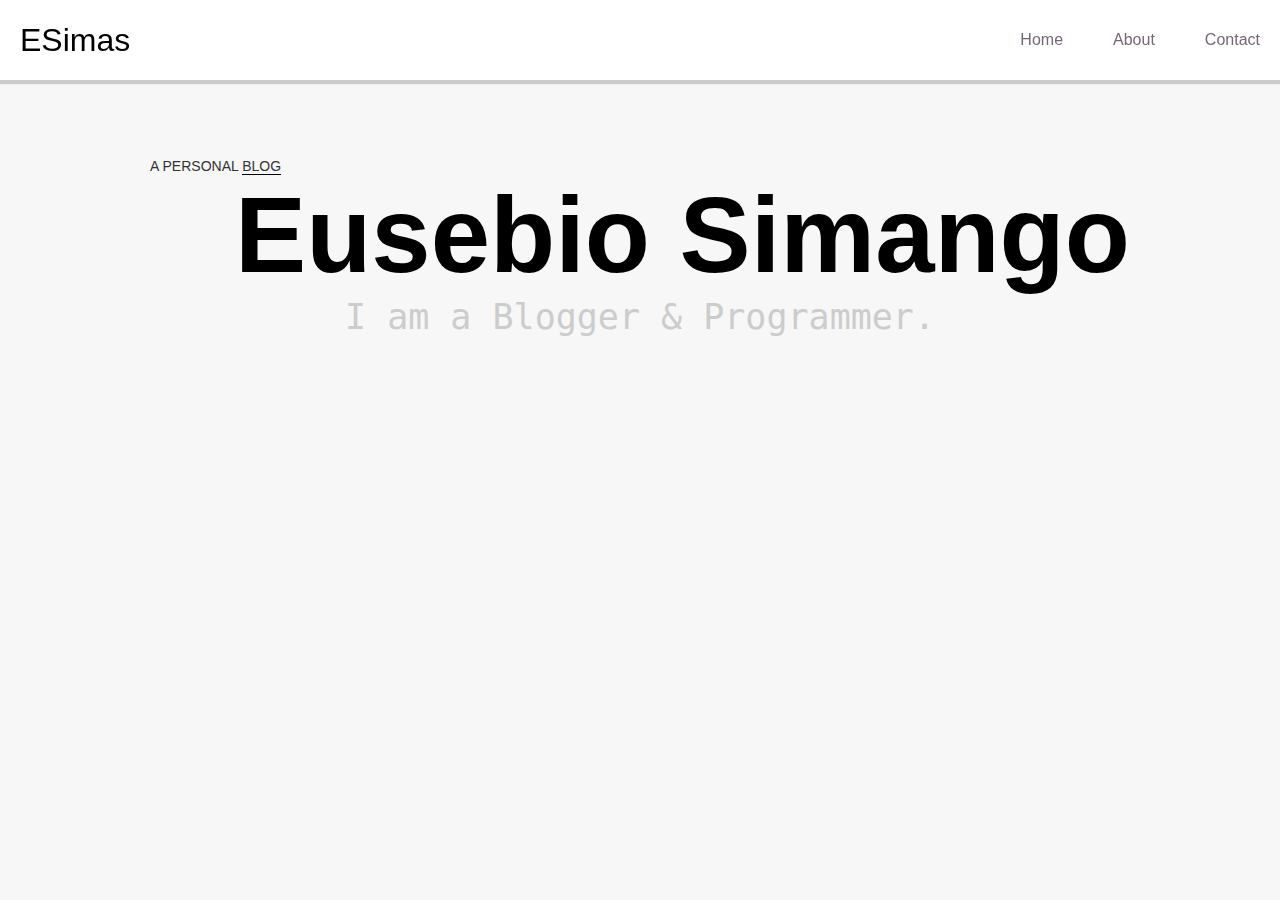
<file: index.html>
<!DOCTYPE html>
<html>
<head>
	<meta charset="utf-8">
	<meta name="X-UA-Compatible" content="IE-edge, chrome-1">
	<meta name="viewport" content="width=device-width, initial-scale=1.0">
	<title>Eusebio Simango - Personal WebSite</title>
	<link rel="stylesheet" type="text/css" href="assets/css/style.css">
	<link rel="stylesheet" type="text/css" href="assets/css/style-mobile.css">
	<script type="text/javascript" src="assets/js/app-mobile.js" defer></script>
	

</head>
<body>
	<header>
		<a id="logo" href="index.html">ESimas</a>

		<div>
			<button class="mobile-menu">
				<span></span>
				<span></span>
				<span></span>
			</button>
			<nav id="nav-menu">
				<ul class="nav-list">
					<li><a href="index.html">Home</a></li>
					<li><a href="about/">About</a></li>
					<li><a href="contact/">Contact</a></li>
				</ul>
			</nav>
		</div>
	</header>

	<main>
		<div class="container">
			
			<section class="view">
				<div>
					<p class="title-underlined">A PERSONAL <span>BLOG</span></p>
					<h1 class="name">Eusebio Simango</h1>
					
				</div>
				<p class="description">
						I am a Blogger & Programmer.
				</p>
			</section>

		</div>
	</main>
</body>
</html>
</file>
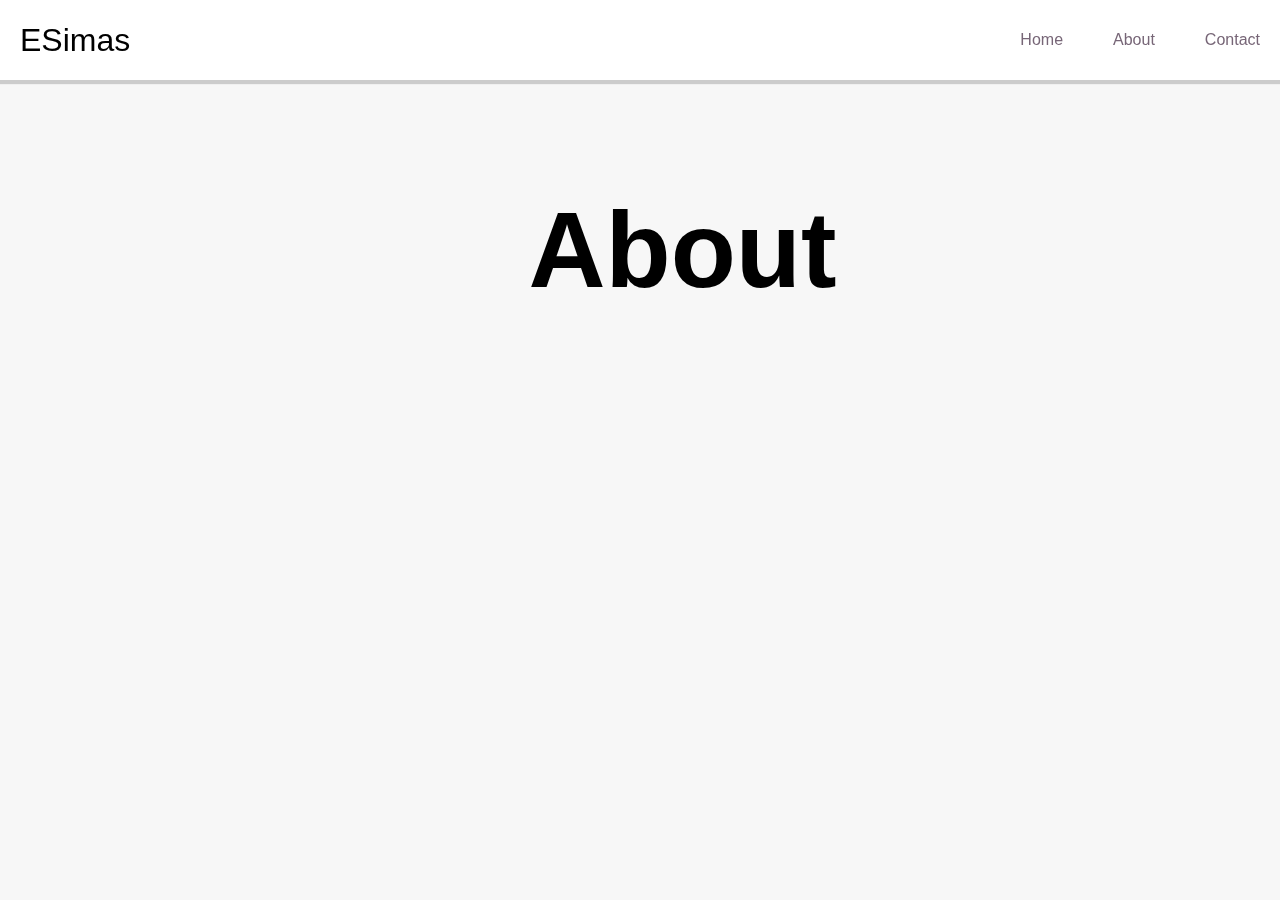
<file: about/index.html>
<!DOCTYPE html>
<html>
<head>
	<meta charset="utf-8">
	<meta name="X-UA-Compatible" content="IE-edge, chrome-1">
	<meta name="viewport" content="width=device-width, initial-scale=1.0">
	<title>Eusebio Simango - Personal WebSite</title>
	<link rel="stylesheet" type="text/css" href="../assets/css/style.css">
	<link rel="stylesheet" type="text/css" href="../assets/css/style-mobile.css">
	<script type="text/javascript" src="../assets/js/app-mobile.js" defer></script>

</head>
<body>
	<header>
		<a id="logo" href="../index.html">ESimas</a>

		<div>
			<button class="mobile-menu">
				<span></span>
				<span></span>
				<span></span>
			</button>
			<nav id="nav-menu">
				<ul class="nav-list">
					<li><a href="../index.html">Home</a></li>
					<li><a href="index.html">About</a></li>
					<li><a href="../contact/index.html">Contact</a></li>
				</ul>
			</nav>
		</div>
	</header>

	<main>
		<div class="container">
			
			<section class="view">
				<div>
					
					<h1 class="name">About</h1>
					
				</div>
	
			</section>

			<section class="">
				
			</section>


		</div>
	</main>
</body>
</html>
</file>
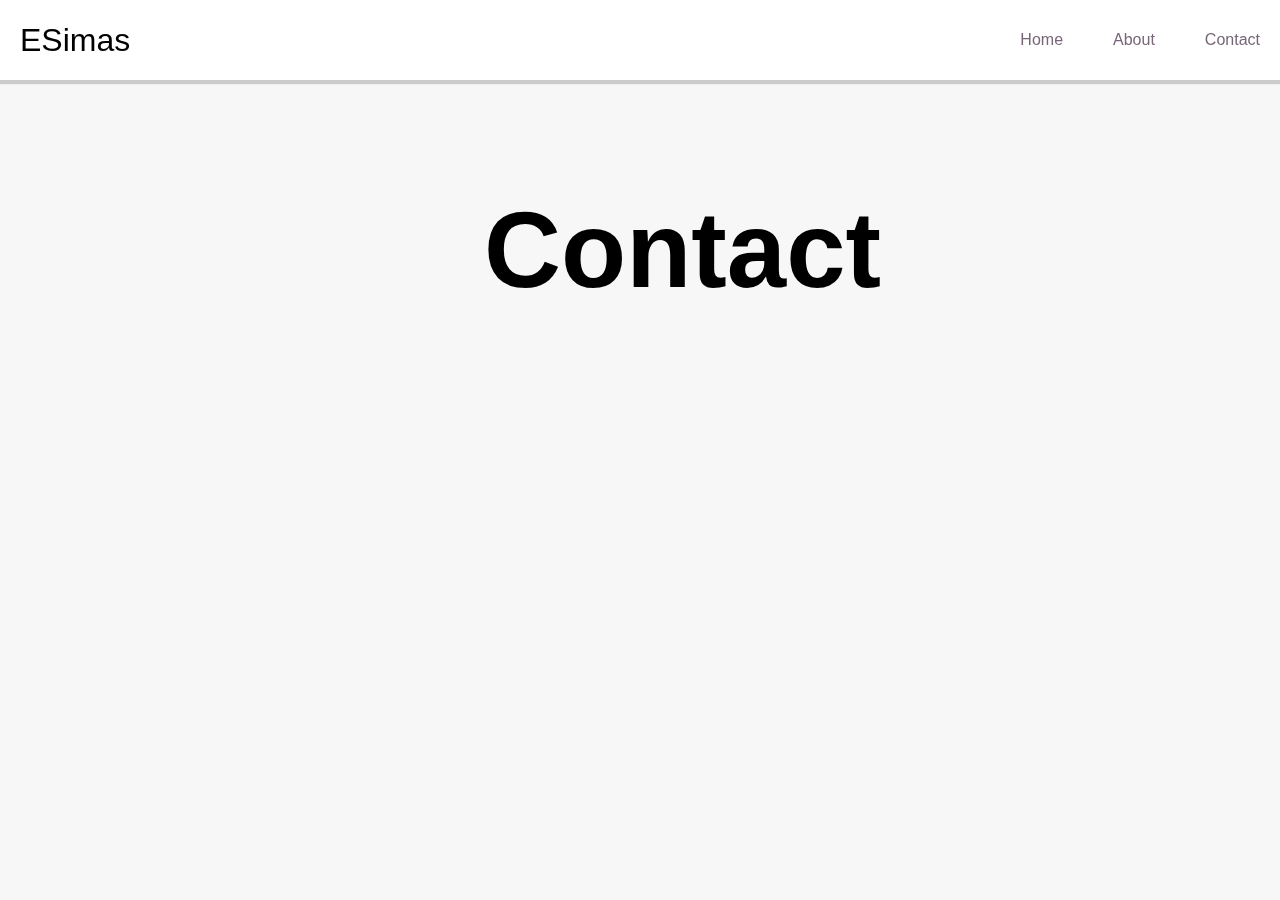
<file: contact/index.html>
<!DOCTYPE html>
<html>
<head>
	<meta charset="utf-8">
	<meta name="X-UA-Compatible" content="IE-edge, chrome-1">
	<meta name="viewport" content="width=device-width, initial-scale=1.0">
	<title>Eusebio Simango - Personal WebSite</title>
	<link rel="stylesheet" type="text/css" href="../assets/css/style.css">
	<link rel="stylesheet" type="text/css" href="../assets/css/style-mobile.css">
	<script type="text/javascript" src="../assets/js/app-mobile.js" defer></script>

</head>
<body>
	<header>
		<a id="logo" href="../index.html">ESimas</a>

		<div>
			<button class="mobile-menu">
				<span></span>
				<span></span>
				<span></span>
			</button>
			<nav id="nav-menu">
				<ul class="nav-list">
					<li><a href="../index.html">Home</a></li>
					<li><a href="../about/index.html">About</a></li>
					<li><a href="index.html">Contact</a></li>
				</ul>
			</nav>
		</div>
	</header>

	<main>
		<div class="container">
			
			<section class="view">
				<div>
					
					<h1 class="name">Contact</h1>
					
				</div>
	
			</section>

			<section class="">
				
			</section>


		</div>
	</main>
</body>
</html>
</file>
<file: assets/css/style.css>
* {
	margin: 0;
	padding: 0;
	box-sizing: border-box;
	font-family: Arial;
}

body {
	background-color: #f7f7f7;
}

li {
	list-style: none;
}

a {
	color: #000;
	text-decoration: none;
	display: block;
	padding: 20px;
}

header {
	position: fixed;
	width: 100%;
	height: 80px;
	background-color: #fff;
	display: flex;
	justify-content: space-between;
	align-items: center;
	box-shadow: 1px 2px 1px 2px #ccc;
}

#logo {
	font-size: 2rem;
}

.mobile-menu {
	background: transparent;
	border: none;
	display: none;
}

.mobile-menu span {
	display: flex;
	flex-direction: column;
	margin: 6px;
	background-color: #000;
	height: 2px;
	width: 32px;

}

.nav-list {
	display: flex;
	gap: 10px;
}

.nav-list li a {
	color: #767;
	transition: .6s;
}

.nav-list li a:hover {
	color: #111;
}

main {
	width: 100vw;
	display: flex;
	flex-direction: column;
	align-items: center;
}

.container {
	width: 99%;
}

.title-underlined {
	color: #333;
	font-size: 14px;
}

.title-underlined span {
	border-bottom: 1px solid #000;
}

.view {
	height: 500px;
	display: flex;
	flex-direction: column;
	justify-content: center;
	align-items: center;
}

.name {
	margin-left: 85px;
	font-size: 80pt;
}

.description {
	color: #ccc;
	font-family: monospace;
	font-size: 35px;
	padding-bottom: 5px;
	transition: .6s;
}

.description:hover {

	border-bottom: 1px solid #ccc;
}
</file>
<file: assets/css/style-mobile.css>
@media (max-width: 999px) {
	.name {
		font-size: 70px;
		margin: 0;
	}
}

@media (max-width: 699px) {
	body {
		overflow-x: hidden;
	}

	a {
		padding: 5px;
	}

	header {
		height: 50px;
	}

	.mobile-menu {
		display: block;
	}

	.mobile-menu span {
		display: flex;
		flex-direction: column;
	}
	.nav-list {
		z-index: 10000;
		visibility: hidden;
		opacity: 0;
		position: absolute;
		min-height: calc(100vh - 50px);
		width: 100vw;
		left: 0;
		top:  50px;
		background-color: #ccc;
		flex-direction: column;
		gap: 0;
		transition: .6s;
		pointer-events: none;
	}

	.nav-list li a {
		border-bottom: 1px solid #f7f7f7;
		margin: 0;
	}

	.container {
		width: 100vw;
	}

	.view {
		height: 400px;
	}

	.name {
		font-size: 35px;
	}	

	.description {
		font-size: 16px;
	}

	#nav-menu.active .nav-list {
		visibility: visible;
		display: flex;
		opacity: 1;
		pointer-events: initial;
	}
}
</file>
